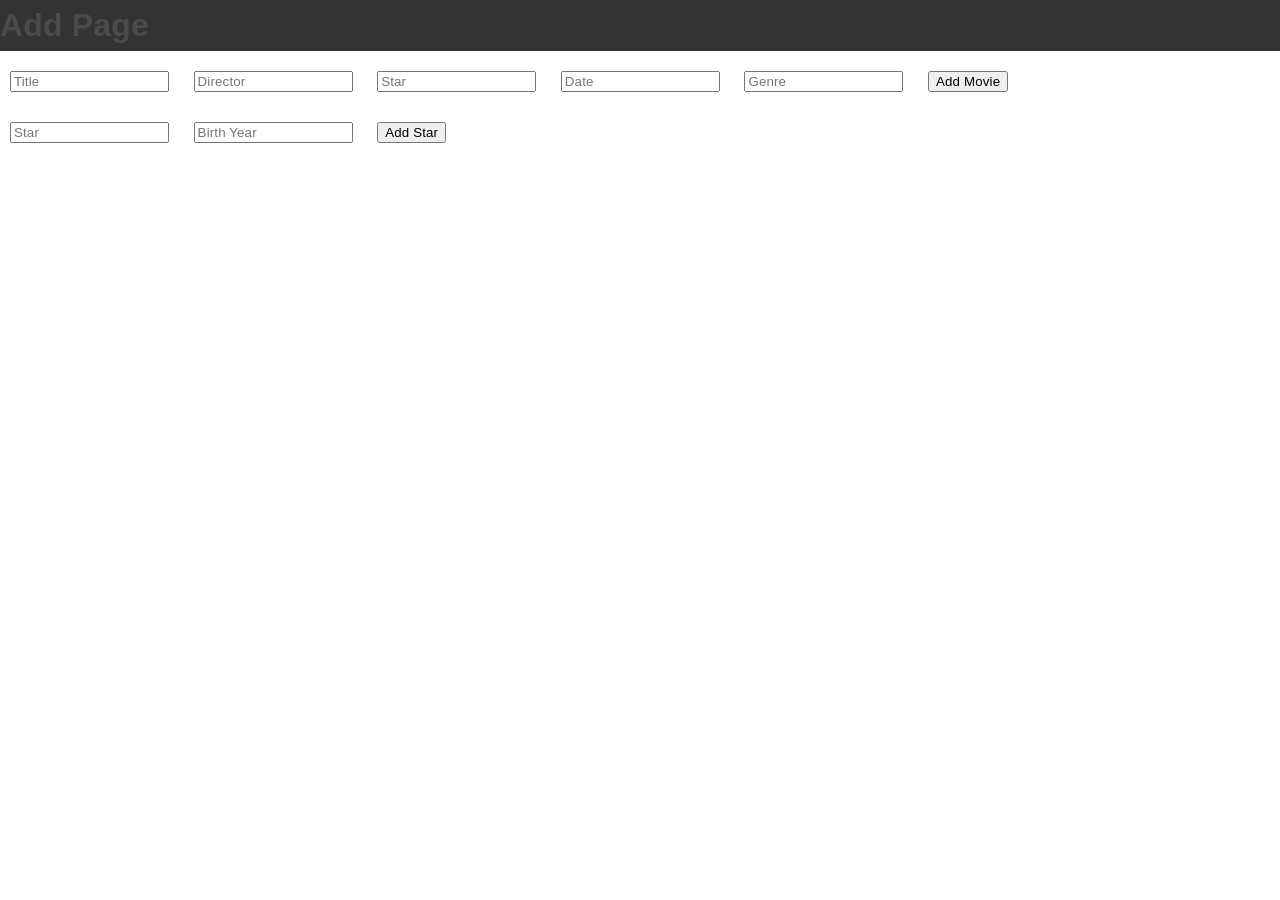
<file: WebContent/add-page.html>
<!DOCTYPE html>
<html lang="en">
<head>
    <meta charset="UTF-8">
    <title>Add Movie</title>
</head>
<link rel="stylesheet" href="style.css">
<body>
<h1 class="topnav"> Add Page</h1>
<form id="addMovieForm" METHOD="POST">
  <input TYPE="TEXT" name="title" placeholder="Title" required>
  <input TYPE="TEXT" name="director" placeholder="Director" required>
  <input TYPE="TEXT" name="star" placeholder="Star" required>
  <input TYPE="TEXT" name="year" placeholder="Date" required>
  <input TYPE="TEXT" name="genre" placeholder="Genre" required>

  <input TYPE="SUBMIT" VALUE="Add Movie">

</form>
<form id="addStarForm" METHOD="POST">
    <input TYPE="TEXT" name="star" placeholder="Star" required>
    <input TYPE="TEXT" name="year" placeholder="Birth Year">
    <input TYPE="SUBMIT" VALUE="Add Star">

</form>

<script src="https://ajax.googleapis.com/ajax/libs/jquery/3.2.1/jquery.min.js"></script>
<script src="add-movie.js"></script>
<script src="add-star.js"></script>


</body>
</html>
</file>
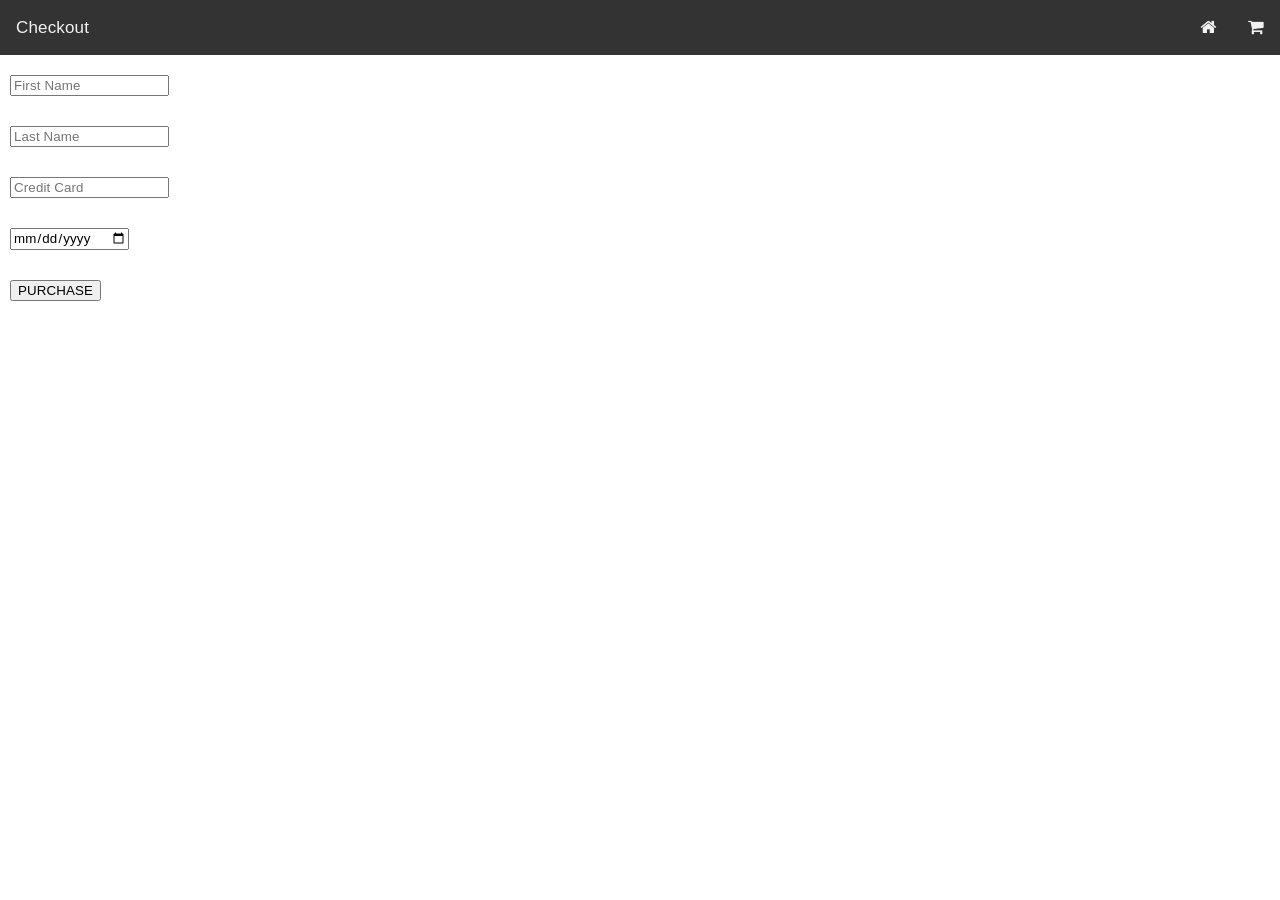
<file: WebContent/checkout.html>
<!DOCTYPE html>
<html lang="en">
<head>
    <title>Fabflix</title>
    <link rel="stylesheet" href="https://cdnjs.cloudflare.com/ajax/libs/font-awesome/4.7.0/css/font-awesome.min.css">
    <link rel="stylesheet" href="style.css">
</head>

<div class="topnav">
    <a>Checkout</a>
    <a style="float: right" onclick="window.location.href = 'cart.html';"><i class="fa fa-shopping-cart"></i></a>
    <a style="float: right" onclick="window.location.href = 'search.jsp';"><i class="fa fa-home"></i></a>
</div>

<body BGCOLOR="#FDF5E6">

<form>
    <input TYPE="TEXT" id="firstName" placeholder="First Name" required><br>
    <input TYPE="TEXT" id="lastName" placeholder="Last Name" required> <br>
    <input TYPE="TEXT" id="CCNum" placeholder="Credit Card" required><br>
    <input TYPE="DATE" id="expDate" required><br>

    <input TYPE="SUBMIT" VALUE="PURCHASE">
    <p id="error" style="color:red"></p>

</form>


<script src="https://ajax.googleapis.com/ajax/libs/jquery/3.2.1/jquery.min.js"></script>
<script src="https://cdnjs.cloudflare.com/ajax/libs/popper.js/1.12.9/umd/popper.min.js"></script>
<script src="https://maxcdn.bootstrapcdn.com/bootstrap/4.0.0/js/bootstrap.min.js"></script>

<script>
    const form = document.querySelector('form');
    form.addEventListener('submit', async event => {
        event.preventDefault();
        validateCC();
        // console.log(resultData);
        // //const isValid = resultData["isValid"];
        // const isValid = "1";
        // console.log(isValid);
        // //const field = document.getElementById("fname").value
        // if (isValid === "1"){
        //     console.log('passed!')
        // }
        // else{
        //     const error = document.getElementById("error")
        //     error.textContent = "invalid login"
        //
        // }
    })
    function validateCC() {
        let firstName = document.getElementById("firstName").value;
        let lastName = document.getElementById("lastName").value;
        let CCNum = document.getElementById("CCNum").value;
        let expDate = document.getElementById("expDate").value;
        jQuery.ajax({
            dataType: "json",  // Setting return data type
            method: "Post",// Setting request method
            url: "api/checkout?firstName=" + firstName+"&lastName="+lastName+"&CCNum="+CCNum+ "&expDate="+expDate, // Setting request url, which is mapped by StarsServlet in Stars.java
            success: function(data) {
                // Call this function on success
                const error = document.getElementById("error")

                if (data["isValid"] === "1"){
                    error.textContent = "";
                    console.log('passed!')
                    //for loop to iterate through all movie titles in cart
                $.ajax("api/index", {
                    method: "GET",
                    success: function(results) {
                        loopCart(results, CCNum);
                    }
                        //for loop to iterate through all movie titles in cart
                });
                    //window.location.href= "confirmation.html";

                    //send to confirmation page
                }
                else{
                    error.textContent = "Payment Information Does Not Match. Please Try Again."

                }
                //console.log(data["isValid"]);
                //return data["isValid"];
            },// Setting callback function to handle data returned successfully by the SingleStarServlet
        });

    }
    function loopCart(resultDataString, CCNum) {
        let resultDataJson = JSON.parse(resultDataString);
        insertSales(resultDataJson["previousMovies"], CCNum);


    }

    function insertSales(resultArray, CCNum) {
        let item_list = $("#item_list");
        let total_cost = $("#total_cost");
        for (let i = 0; i < resultArray.length; i++) {
            const values = resultArray[i].split("%$%");
            for (let k = 0; k < parseInt(values[1]); k++) {
                jQuery.ajax({
                    dataType: "json",  // Setting return data type
                    method: "Post",// Setting request method
                    url: "api/sale?CCNum=" + CCNum + "&movieName=" + values[0], // Setting request url, which is mapped by StarsServlet in Stars.java
                    success: function(results) {
                        window.location.href= "confirmation.html?saleID="+results["saleID"];
                    }
                });

            }
        }
    }
    // function handleResult(resultData){
    //     if(resultData == 1){
    //         //go to confirmation page
    //     }
    //     else{
    //         alert("Incorrect Information. Please try again");
    //         return false;
    //         //print out that cc info was wrong
    //
    //     }
    //}
</script>


</body>
</html>
</file>
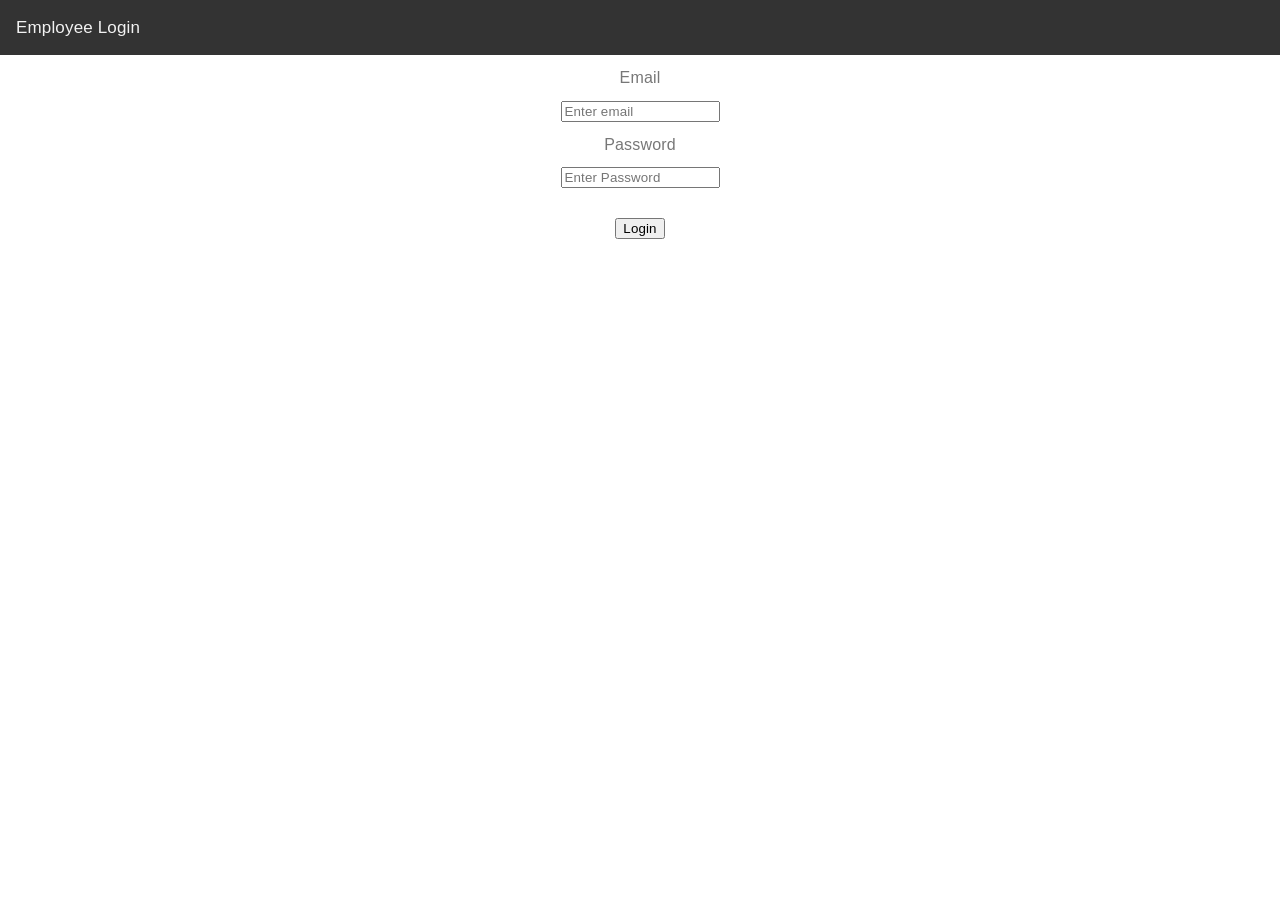
<file: WebContent/employee-login.html>
<!-- This page will be redirected from any url if you are not logged in -->
<!DOCTYPE html>
<html lang="en">
<head>
    <meta charset="UTF-8">
    <title>Login to Fablix</title>
</head>
<link rel="stylesheet" href="style.css">


<body>
<div class="topnav">
    <a>Employee Login</a>
</div>
<!-- Set the method to POST to avoid showing the email/password in the URL
     The default action is disabled to allow your own implementation. -->
<form style="margin: 10px 10px 10px 10px; text-align: center;" id="employee_login_form" method="post" action="#">
    <label style="text-align: left">Email</label>
    <br>
    <label>
        <input style="margin: 10px 10px 10px 10px;" name="email" placeholder="Enter email" type="text">
    </label>
    <br>
    <label  style="text-align: left">Password</label>
    <br>
    <label>
        <input style="margin: 10px 10px 10px 10px;" name="password" placeholder="Enter Password" type="password">
    </label>
    <br>
    <input type="submit" value="Login">
</form>

<div id="login_error_message"></div>

<!-- include jQuery-->
<script src="https://ajax.googleapis.com/ajax/libs/jquery/3.2.1/jquery.min.js"></script>
<!-- include our own JS file -->
<script src="employee-login.js"></script>

</body>
</html>
</file>
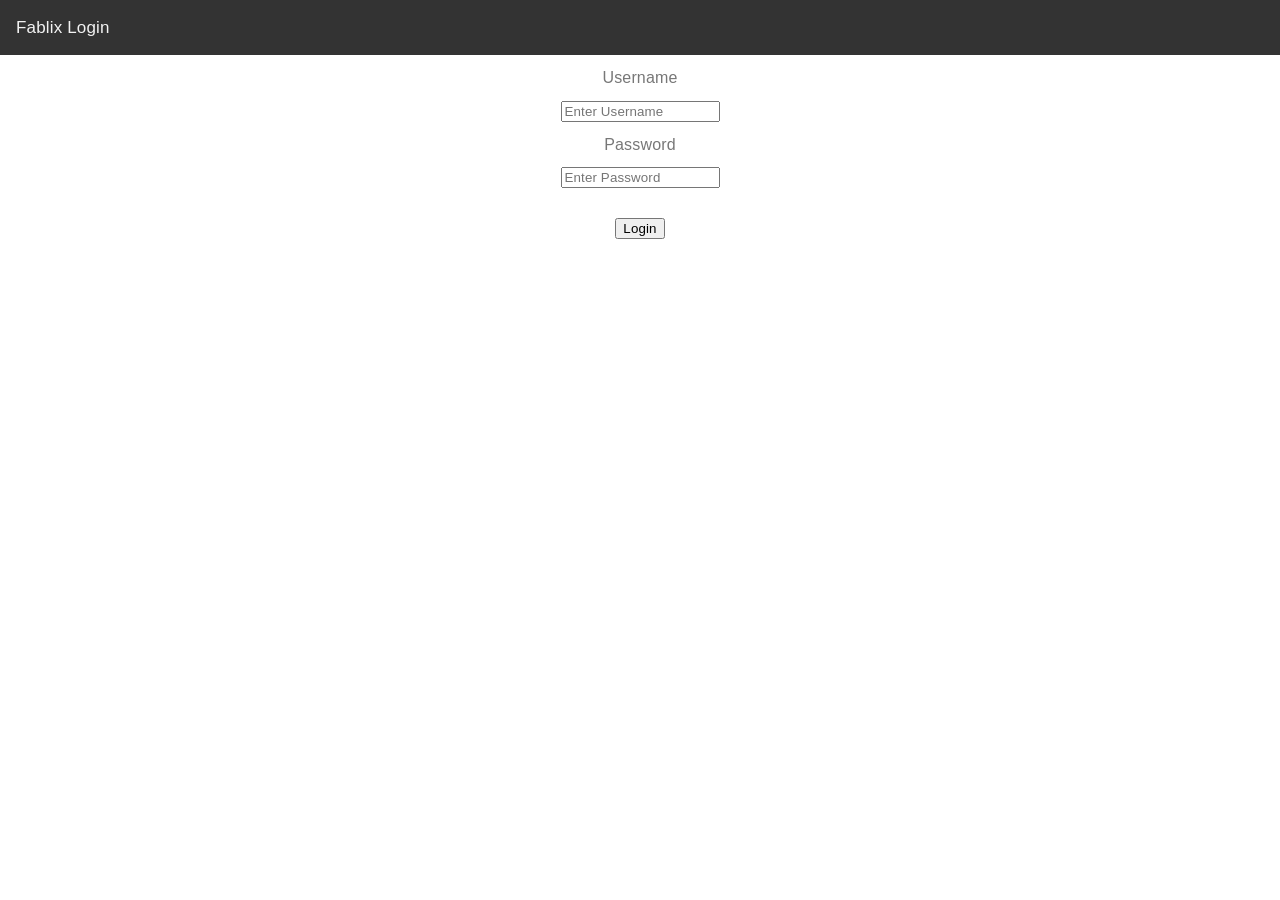
<file: WebContent/login.html>
<!-- This page will be redirected from any url if you are not logged in -->
<!DOCTYPE html>
<html lang="en">
<head>
    <script src='https://www.google.com/recaptcha/api.js' type="text/javascript"></script>

    <meta charset="UTF-8">
    <title>Login to Fablix</title>
</head>
<link rel="stylesheet" href="style.css">


<body>
<div class="topnav">
    <a>Fablix Login</a>
</div>
<!-- Set the method to POST to avoid showing the username/password in the URL
     The default action is disabled to allow your own implementation. -->
<form style="margin: 10px 10px 10px 10px; text-align: center;" id="login_form" method="post" action="#">
    <label style="text-align: left">Username</label>
    <br>
    <label>
        <input style="margin: 10px 10px 10px 10px;" name="username" placeholder="Enter Username" type="text">
    </label>
    <br>
    <label  style="text-align: left">Password</label>
    <br>
    <label>
        <input style="margin: 10px 10px 10px 10px;" name="password" placeholder="Enter Password" type="password">
    </label>
    <br>

    <div id="recaptcha_error_message"></div>
    <div class="g-recaptcha" data-sitekey="6LfxVfIlAAAAAHeoblBjW9eQvYsushnaB1OUAzrv"></div>

    <input type="submit" value="Login">
</form>

<div id="login_error_message"></div>

<!-- include jQuery-->
<script src="https://ajax.googleapis.com/ajax/libs/jquery/3.2.1/jquery.min.js"></script>
<!-- include our own JS file -->
<script src="./login.js"></script>

</body>
</html>
</file>
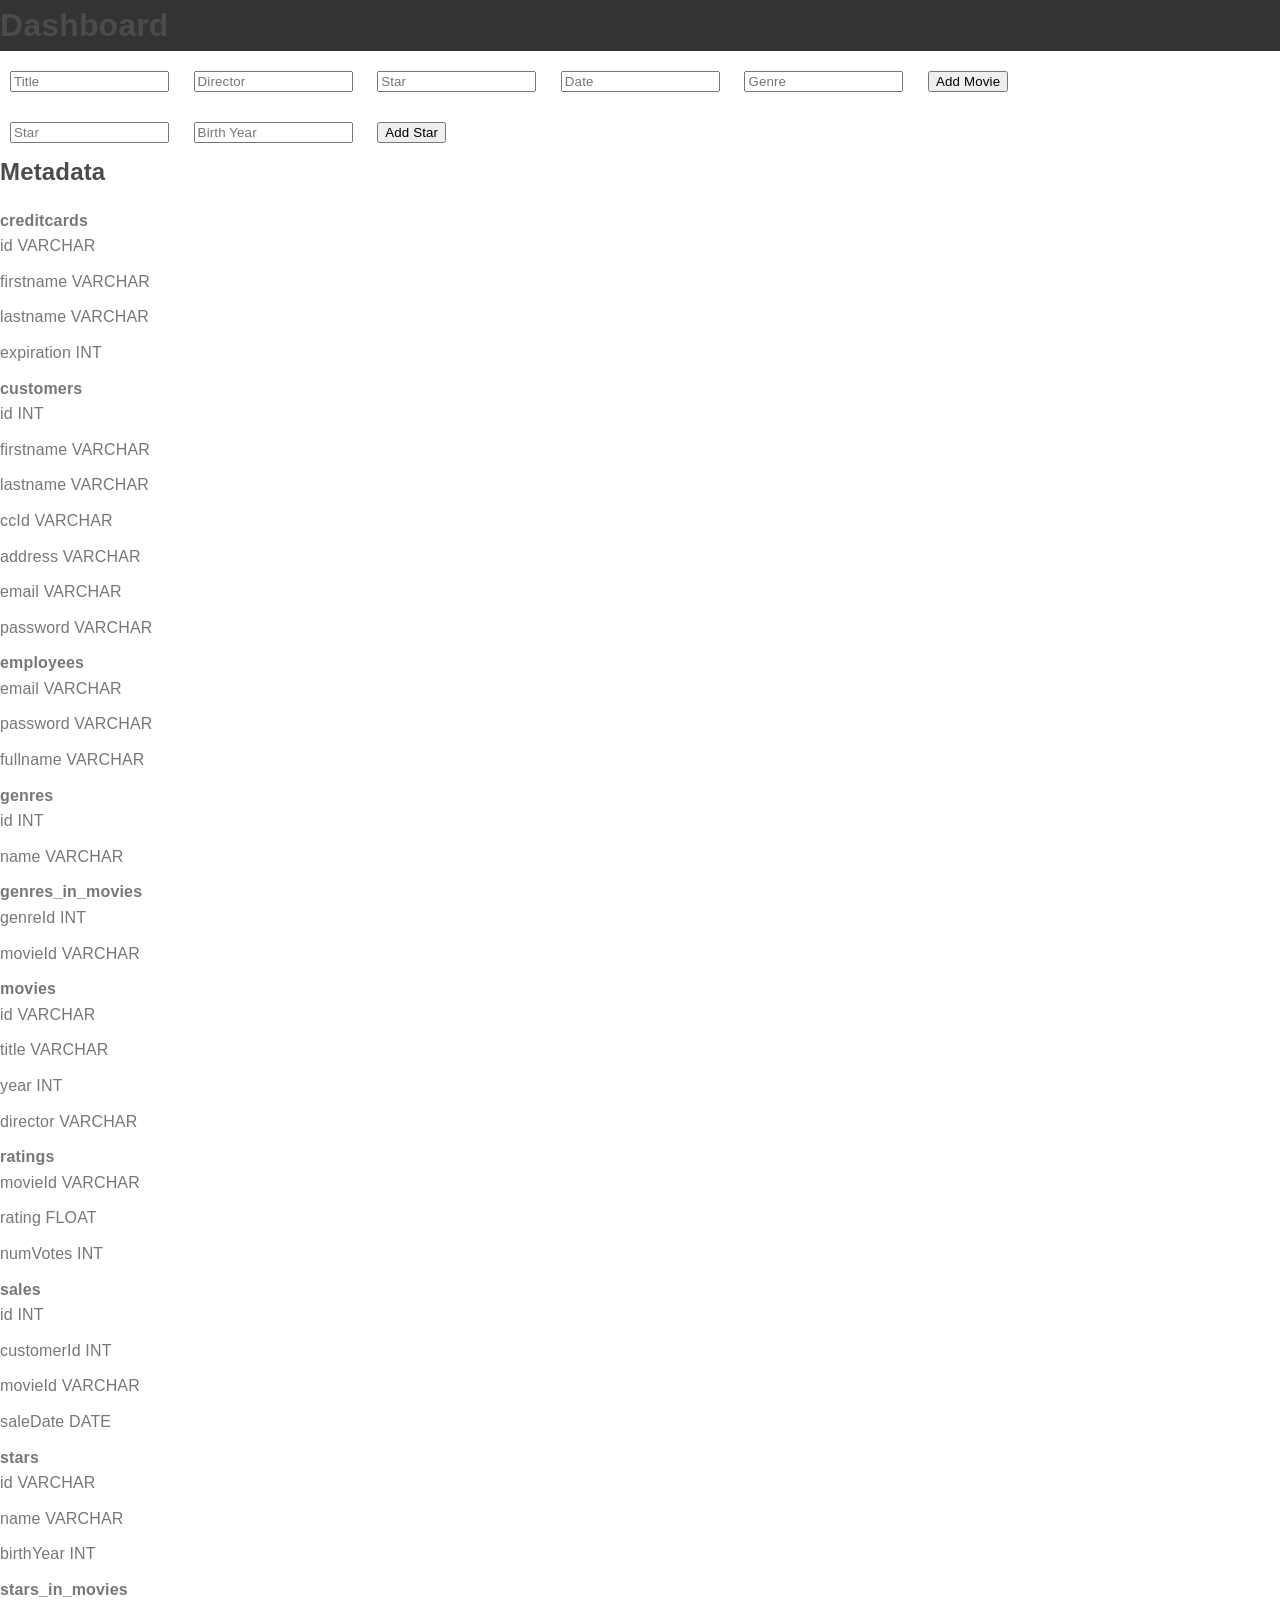
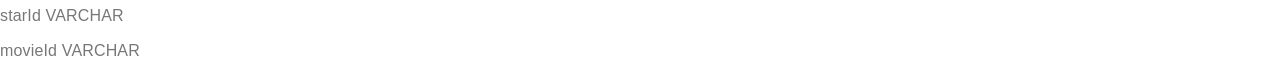
<file: WebContent/_dashboard/add-page.html>
<!DOCTYPE html>
<html lang="en">
<head>
    <meta charset="UTF-8">
    <title>Dashboard</title>
</head>
<link rel="stylesheet" href="../style.css">
<body>
<h1 class="topnav"> Dashboard</h1>
<form id="addMovieForm" METHOD="POST">
  <input TYPE="TEXT" name="title" placeholder="Title" required>
  <input TYPE="TEXT" name="director" placeholder="Director" required>
  <input TYPE="TEXT" name="star" placeholder="Star" required>
  <input TYPE="TEXT" name="year" placeholder="Date" required>
  <input TYPE="TEXT" name="genre" placeholder="Genre" required>

  <input TYPE="SUBMIT" VALUE="Add Movie">

</form>
<form id="addStarForm" METHOD="POST">
    <input TYPE="TEXT" name="star" placeholder="Star" required>
    <input TYPE="TEXT" name="year" placeholder="Birth Year">
    <input TYPE="SUBMIT" VALUE="Add Star">

</form>

<div id="message"></div>

<h2>Metadata</h2>
<dl>
    <dt>creditcards</dt>
    <dd>id VARCHAR</dd>
    <dd>firstname VARCHAR</dd>
    <dd>lastname VARCHAR</dd>
    <dd>expiration INT</dd>

    <dt>customers</dt>
    <dd>id INT</dd>
    <dd>firstname VARCHAR</dd>
    <dd>lastname VARCHAR</dd>
    <dd>ccId VARCHAR</dd>
    <dd>address VARCHAR</dd>
    <dd>email VARCHAR</dd>
    <dd>password VARCHAR</dd>

    <dt>employees</dt>
    <dd>email VARCHAR</dd>
    <dd>password VARCHAR</dd>
    <dd>fullname VARCHAR </dd>

    <dt>genres</dt>
    <dd>id INT</dd>
    <dd>name VARCHAR</dd>

    <dt>genres_in_movies</dt>
    <dd>genreId INT</dd>
    <dd>movieId VARCHAR</dd>

    <dt>movies</dt>
    <dd>id VARCHAR</dd>
    <dd>title VARCHAR</dd>
    <dd>year INT</dd>
    <dd>director VARCHAR</dd>

    <dt>ratings</dt>
    <dd>movieId VARCHAR</dd>
    <dd>rating FLOAT</dd>
    <dd>numVotes INT</dd>

    <dt>sales</dt>
    <dd>id INT</dd>
    <dd>customerId INT</dd>
    <dd>movieId VARCHAR</dd>
    <dd>saleDate DATE</dd>


    <dt>stars</dt>
    <dd>id VARCHAR</dd>
    <dd>name VARCHAR</dd>
    <dd>birthYear INT</dd>

    <dt>stars_in_movies</dt>
    <dd>starId VARCHAR</dd>
    <dd>movieId VARCHAR</dd>
</dl>


<script src="https://ajax.googleapis.com/ajax/libs/jquery/3.2.1/jquery.min.js"></script>
<script src="add-movie.js"></script>
<script src="add-star.js"></script>


</body>
</html>
</file>
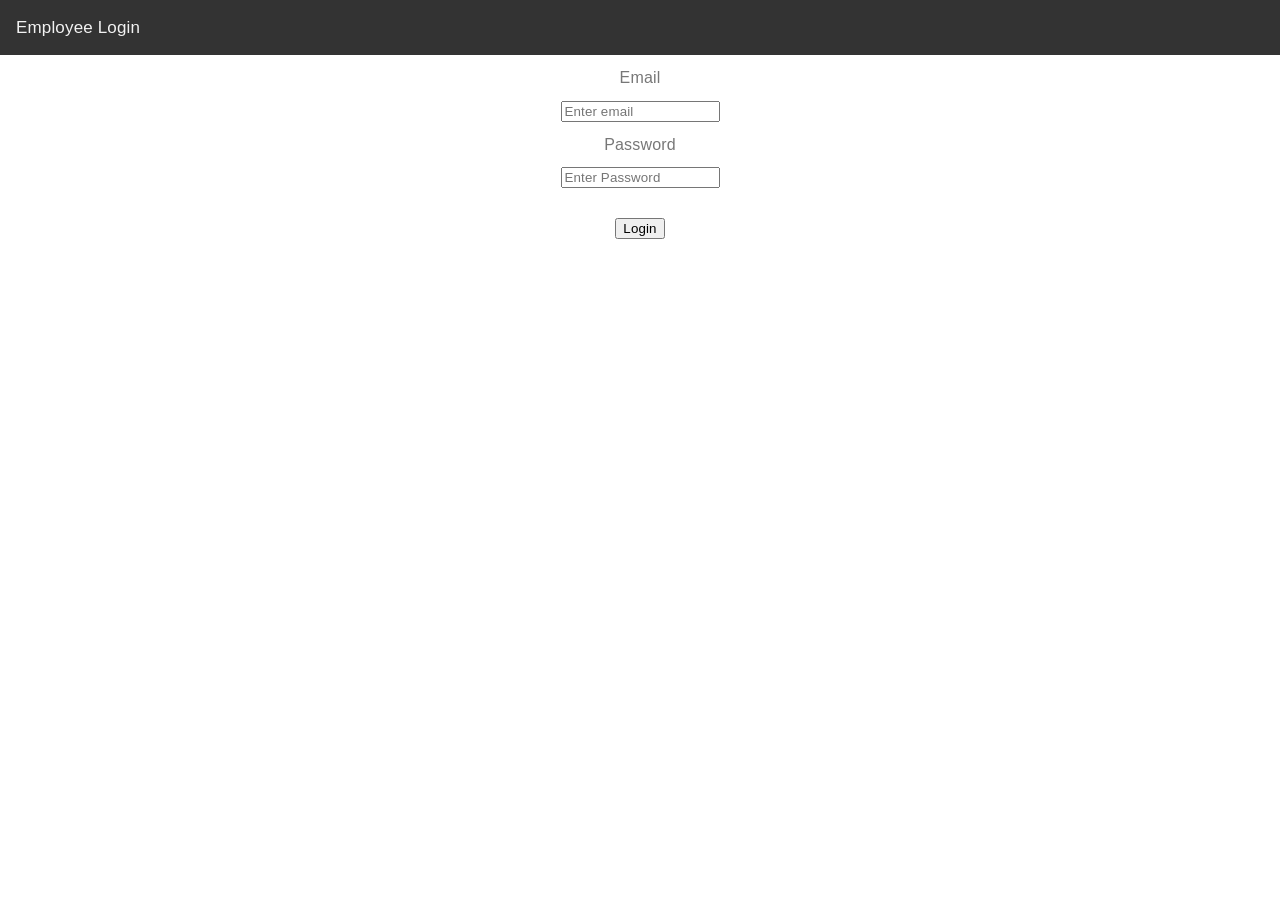
<file: WebContent/_dashboard/employee-login.html>
<!-- This page will be redirected from any url if you are not logged in -->
<!DOCTYPE html>
<html lang="en">
<head>
    <meta charset="UTF-8">
    <title>Login to Fablix</title>
</head>
<link rel="stylesheet" href="../style.css">


<body>
<div class="topnav">
    <a>Employee Login</a>
</div>
<!-- Set the method to POST to avoid showing the email/password in the URL
     The default action is disabled to allow your own implementation. -->
<form style="margin: 10px 10px 10px 10px; text-align: center;" id="employee_login_form" method="post" action="#">
    <label style="text-align: left">Email</label>
    <br>
    <label>
        <input style="margin: 10px 10px 10px 10px;" name="email" placeholder="Enter email" type="text">
    </label>
    <br>
    <label  style="text-align: left">Password</label>
    <br>
    <label>
        <input style="margin: 10px 10px 10px 10px;" name="password" placeholder="Enter Password" type="password">
    </label>
    <br>
    <input type="submit" value="Login">
</form>

<div id="login_error_message"></div>

<!-- include jQuery-->
<script src="https://ajax.googleapis.com/ajax/libs/jquery/3.2.1/jquery.min.js"></script>
<!-- include our own JS file -->
<script src="employee-login.js"></script>

</body>
</html>
</file>
<file: WebContent/style.css>
* {
    -webkit-box-sizing: border-box;
    -moz-box-sizing: border-box;
    box-sizing: border-box;
}

*:before,
*:after {
    -webkit-box-sizing: border-box;
    -moz-box-sizing: border-box;
    box-sizing: border-box;
}

html, button, textarea,
.pure-g [class *= "pure-u"] {
    font-family: Helvetica, Arial, sans-serif;
    letter-spacing: 0.01em;
}
input,select {
    font-family: Helvetica, Arial, sans-serif;
    letter-spacing: 0.01em;
    margin: 20px 10px 10px 10px;

}

.topnav {
    background-color: #333;
    overflow: hidden;
}

/* Style the links inside the navigation bar */
.topnav a {
    float: left;
    color: #f2f2f2;
    text-align: center;
    padding: 14px 16px;
    text-decoration: none;
    font-size: 17px;
}



/* Change the color of links on hover */
.topnav a:hover {
    background-color: #ddd;
    color: black;
}

/* Add a color to the active/current link */
.topnav a.active {
    background-color: #04AA6D;
    color: white;
}
/* --------------------------
 * Element Styles
 * --------------------------
*/

body {
    min-width: 320px;
    background-color: #fff;
    color: #777;
    line-height: 1.6;
    margin: 0px;
}

h1, h2, h3, h4, h5, h6 {
    font-weight: bold;
    color: rgb(75, 75, 75);
    margin: 0px;
}
h3 {
    font-size: 1.25em;
}
h4 {
    font-size: 1.125em;
}

a {
    color: #3b8bba; /* block-background-text-normal */
    text-decoration: none;
}

a:visited {
    color: #265778; /* block-normal-text-normal */
}

dt {
    font-weight: bold;
}
dd {
    margin: 0 0 10px 0;
}

aside {
    background: #1f8dd6; /* same color as selected state on site menu */
    margin: 1em 0;
    padding: 0.3em 1em;
    border-radius: 3px;
    color: #fff;
}
aside a, aside a:visited {
    color: rgb(169, 226, 255);
}


/* --------------------------
 * Layout Styles
 * --------------------------
*/

/* Navigation Push Styles */
#layout {
    position: relative;
    padding-left: 0;
}
#layout.active #menu {
    left: 160px;
    width: 160px;
}

/* Apply the .box class on the immediate parent of any grid element (pure-u-*) to apply some padding. */
.l-box {
    padding: 1em;
}

.l-wrap {
    margin-left: auto;
    margin-right: auto;
}
.content .l-wrap {
    margin-left: -1em;
    margin-right: -1em;
}


/* --------------------------
 * Header Module Styles
 * --------------------------
*/

.header {
    font-family: "Raleway", "Helvetica Neue", Helvetica, Arial, sans-serif;
    max-width: 768px;
    margin: 0 auto;
    padding: 1em;
    text-align: center;
    border-bottom: 1px solid #eee;
    background: #fff;
    letter-spacing: 0.05em;
}
.header h1 {
    font-size: 300%;
    font-weight: 100;
    margin: 0;
}
.header h2 {
    font-size: 125%;
    font-weight: 100;
    line-height: 1.5;
    margin: 0;
    color: #666;
    letter-spacing: -0.02em;
}


/* --------------------------
 * Content Module Styles
 * --------------------------
*/

/* The content div is placed as a wrapper around all the docs */
.content {
    margin-left: auto;
    margin-right: auto;
    padding-left: 1em;
    padding-right: 1em;
    max-width: 768px;
}

.content .content-subhead {
    margin: 2em 0 1em 0;
    font-weight: 300;
    color: #888;
    position: relative;
}

.content .content-spaced {
    line-height: 1.8;
}

.content .content-quote {
    font-family: "Georgia", serif;
    color: #666;
    font-style: italic;
    line-height: 1.8;
    border-left: 5px solid #ddd;
    padding-left: 1.5em;
}


/* --------------------------
 * Code Styles
 * --------------------------
*/

pre,
code {
    font-family: Consolas, Courier, monospace;
    color: #333;
    background: rgb(250, 250, 250);
}

code {
    padding: 0.2em 0.4em;
    white-space: nowrap;
}
.content p code {
    font-size: 90%;
}

.code {
    margin-left: -1em;
    margin-right: -1em;
    border: 1px solid #eee;
    border-left-width: 0;
    border-right-width: 0;
    overflow-x: auto;
}
.code pre {
    margin: 0;
}
.code code {
    font-size: 95%;
    white-space: pre;
    word-wrap: normal;
    padding: 0;
    background: none;
}
.code-wrap code {
    white-space: pre-wrap;
    word-wrap: break-word;
}
.example .code {
    margin-top: 1em;
}

/* --------------------------
 * Footer Module Styles
 * --------------------------
*/

.footer {
    font-size: 87.5%;
    border-top: 1px solid #eee;
    margin-top: 3.4286em;
    padding: 1.1429em;
    background: rgb(250, 250, 250);
}

.legal {
    line-height: 1.6;
    text-align: center;
    margin: 0 auto;
}

.legal-license {
    margin-top: 0;
}
.legal-links {
    list-style: none;
    padding: 0;
    margin-bottom: 0;
}
.legal-copyright {
    margin-top: 0;
    margin-bottom: 0;
}


/* --------------------------
 * Main Navigation Bar Styles
 * --------------------------
*/

/* Add transition to containers so they can push in and out */
#layout,
#menu,
.menu-link {
    -webkit-transition: all 0.2s ease-out;
    -moz-transition: all 0.2s ease-out;
    -ms-transition: all 0.2s ease-out;
    -o-transition: all 0.2s ease-out;
    transition: all 0.2s ease-out;
}

#layout.active .menu-link {
    left: 160px;
}

#menu {
    margin-left: -160px; /* "#menu" width */
    width: 160px;
    position: fixed;
    top: 0;
    left: 0;
    bottom: 0;
    z-index: 1000; /* so the menu or its navicon stays above all content */
    background: #191818;
    overflow-y: auto;
}
#menu a {
    color: #999;
    border: none;
    white-space: normal;
    padding: 0.625em 1em;
}

#menu .pure-menu-open {
    background: transparent;
    border: 0;
}

#menu .pure-menu ul {
    border: none;
    background: transparent;
    display: block;
}

#menu .pure-menu ul,
#menu .pure-menu .menu-item-divided {
    border-top: 1px solid #333;
}

#menu .pure-menu-list li .pure-menu-link:hover,
#menu .pure-menu-list li .pure-menu-link:focus {
    background: #333;
}

.menu-link {
    position: fixed;
    display: block; /* show this only on small screens */
    top: 0;
    left: 0; /* "#menu width" */
    background: #000;
    background: rgba(0,0,0,0.7);
    font-size: 11px; /* change this value to increase/decrease button size */
    z-index: 10;
    width: 4em;
    height: 4em;
    padding: 1em;
}

.menu-link:hover,
.menu-link:focus {
    background: #000;
}

.menu-link span {
    position: relative;
    display: block;
    margin-top: 0.9em;
}

.menu-link span,
.menu-link span:before,
.menu-link span:after {
    background-color: #fff;
    pointer-events: none;
    width: 100%;
    height: .2em;
    -webkit-transition: all 0.4s;
    -moz-transition: all 0.4s;
    -ms-transition: all 0.4s;
    -o-transition: all 0.4s;
    transition: all 0.4s;
}

.menu-link span:before,
.menu-link span:after {
    position: absolute;
    top: -.55em;
    content: " ";
}

.menu-link span:after {
    top: .55em;
}

.menu-link.active span {
    background: transparent;
}

.menu-link.active span:before {
    -webkit-transform: rotate(45deg) translate(.5em, .4em);
    -moz-transform: rotate(45deg) translate(.5em, .4em);
    -ms-transform: rotate(45deg) translate(.5em, .4em);
    -o-transform: rotate(45deg) translate(.5em, .4em);
    transform: rotate(45deg) translate(.5em, .4em);
}

.menu-link.active span:after {
    -webkit-transform: rotate(-45deg) translate(.4em, -.3em);
    -moz-transform: rotate(-45deg) translate(.4em, -.3em);
    -ms-transform: rotate(-45deg) translate(.4em, -.3em);
    -o-transform: rotate(-45deg) translate(.4em, -.3em);
    transform: rotate(-45deg) translate(.4em, -.3em);
}

#menu .pure-menu-heading {
    font-size: 125%;
    font-weight: 300;
    letter-spacing: 0.1em;
    color: #fff;
    margin-top: 0;
    padding: 0.5em 0.8em;
    text-transform: uppercase;
}
#menu .pure-menu-heading:hover,
#menu .pure-menu-heading:focus {
    color: #999;
}

#menu .pure-menu-item .active {
    background: #1f8dd6;
    color: #fff;
}

#menu li.pure-menu-item .active:hover,
#menu li.pure-menu-item .active:focus {
    background: #1f8dd6;
}


/* ---------------------
 * Smaller Module Styles
 * ---------------------
*/

.pure-img-responsive {
    max-width: 100%;
    height: auto;
}

.pure-paginator .pure-button {
    -webkit-box-sizing: content-box;
    -moz-box-sizing: content-box;
    box-sizing: content-box;
}

.pure-button {
    font-family: inherit;
}
a.pure-button-primary {
    color: white;
}


/* green call to action button class */
.notice {
    background-color: #61B842;
    color: white;
}

.muted {
    color: #ccc;
}
/* -------------
 * autocomplete Styles
 * -------------
*/

.autocomplete-suggestions { border: 1px solid #999; background: #FFF; overflow: auto; }
.autocomplete-suggestion { padding: 2px 5px; white-space: nowrap; overflow: hidden; }
.autocomplete-selected { background: #F0F0F0; }
.autocomplete-suggestions strong { font-weight: normal; color: #3399FF; }
.autocomplete-group { padding: 2px 5px; }
.autocomplete-group strong { display: block; border-bottom: 1px solid #000; }

/* -------------
 * Table Styles
 * -------------
*/
.pure-table th,
.pure-table td {
    padding: 0.5em 1em;
}

.table-responsive {
    margin-left: -1em;
    margin-right: -1em;
    overflow-x: auto;
    margin-bottom: 1em;
}
.table-responsive table {
    width: 100%;
    min-width: 35.5em;
    border-left-width: 0;
    border-right-width: 0;
}

.table-responsive .mq-table {
    width: 100%;
    min-width: 44em;
}
.mq-table th.highlight {
    background-color: rgb(255, 234, 133);
}
.mq-table td.highlight {
    background-color: rgb(255, 250, 229);
}
.mq-table th.highlight code,
.mq-table td.highlight code {
    background: rgb(255, 255, 243);
}
.mq-table-mq code {
    font-size: 0.875em;
}

/* ----------------------------
 * Example for full-width Grids
 * ----------------------------
*/

.grids-example {
    background: rgb(250, 250, 250);
    margin: 2em auto;
    border-top: 1px solid #ddd;
    border-bottom: 1px solid #ddd;
}

/* --------------------------
 * State Rules
 * --------------------------
*/


.is-code-full {
    text-align: center;
}
.is-code-full .code {
    margin-left: auto;
    margin-right: auto;
}
.is-code-full code {
    display: inline-block;
    max-width: 768px;
    margin-left: auto;
    margin-right: auto;
}


/* --------------------------
 * Responsive Styles
 * --------------------------
*/

@media screen and (min-width: 35.5em) {

    .legal-license {
        text-align: left;
        margin: 0;
    }
    .legal-copyright,
    .legal-links,
    .legal-links li {
        text-align: right;
        margin: 0;
    }

}

@media screen and (min-width: 48em) {

    .l-wrap,
    .l-wrap .content {
        padding-left: 1em;
        padding-right: 1em;
    }
    .content .l-wrap {
        margin-left: -2em;
        margin-right: -2em;
    }

    .header,
    .content {
        padding-left: 2em;
        padding-right: 2em;
    }

    .header h1 {
        font-size: 320%;
    }
    .header h2 {
        font-size: 128%;
    }

    .content p {
        font-size: 1.125em;
    }

    .code {
        margin-left: auto;
        margin-right: auto;
        border-left-width: 1px;
        border-right-width: 1px;
    }

    .table-responsive {
        margin-left: auto;
        margin-right: auto;
    }
    .table-responsive table {
        border-left-width: 1px;
        border-right-width: 1px;
    }

}

@media (max-width: 58em) {
    /* Only apply this when the window is smaller. Otherwise, the following
    case results in extra padding on the left:
        * Make the window small. (Rotate to portrait on a mobile.)
        * Tap the menu to trigger the active state.
        * Make the window large again. (Rotate to landscape on mobile.)
    */
    #layout.active {
        position: relative;
        left: 160px;
    }
}

@media (min-width: 58em) {

    #layout {
        padding-left: 160px; /* left col width "#menu" */
        left: 0;
    }
    #menu {
        left: 160px;
    }
    .menu-link {
        position: fixed;
        left: 160px;
        display: none;
    }
    #layout.active .menu-link {
        left: 160px;
    }

}
</file>
